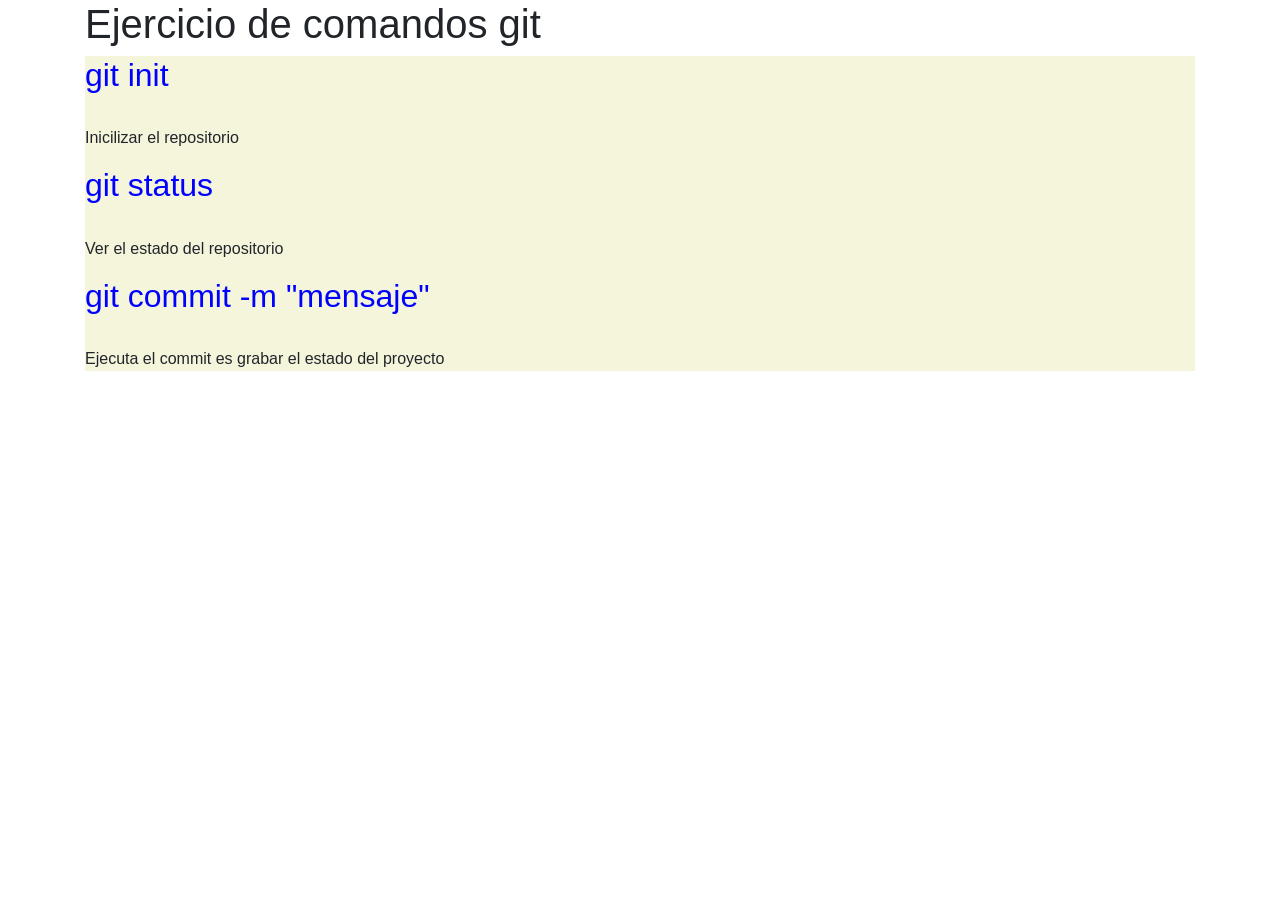
<file: index.html>
<!DOCTYPE html>
<html lang="en">

<head>
    <meta charset="UTF-8">
    <meta name="viewport" content="width=device-width, initial-scale=1.0">

    <!-- Required meta tags -->
    <meta charset="utf-8">
    <meta name="viewport" content="width=device-width, initial-scale=1, shrink-to-fit=no">

    <!-- Bootstrap CSS -->
    <link rel="stylesheet" href="https://stackpath.bootstrapcdn.com/bootstrap/4.5.2/css/bootstrap.min.css" integrity="sha384-JcKb8q3iqJ61gNV9KGb8thSsNjpSL0n8PARn9HuZOnIxN0hoP+VmmDGMN5t9UJ0Z" crossorigin="anonymous">


    <link rel="stylesheet" href="css/estilos.css">
    <title>Document</title>
</head>

<body>
    <div class="container">
        <div class="header">
            <h1>Ejercicio de comandos git</h1>
        </div>
        <div class="contenido">
            <div>
                <div class="font_comando">
                    <h2>git init</h2><br>
                </div>
                <p>Inicilizar el repositorio</p>

            </div>
            <div>
                <div class="font_comando">
                    <h2>git status</h2><br>
                </div>
                <p>Ver el estado del repositorio</p>

            </div>
            <div>
                <div class="font_comando">
                    <h2>git commit -m "mensaje"</h2><br>
                </div>
                <p>Ejecuta el commit es grabar el estado del proyecto</p>

            </div>

        </div>

    </div>

    <!-- Optional JavaScript -->
    <!-- jQuery first, then Popper.js, then Bootstrap JS -->
    <script src="https://code.jquery.com/jquery-3.5.1.slim.min.js" integrity="sha384-DfXdz2htPH0lsSSs5nCTpuj/zy4C+OGpamoFVy38MVBnE+IbbVYUew+OrCXaRkfj" crossorigin="anonymous"></script>
    <script src="https://cdn.jsdelivr.net/npm/popper.js@1.16.1/dist/umd/popper.min.js" integrity="sha384-9/reFTGAW83EW2RDu2S0VKaIzap3H66lZH81PoYlFhbGU+6BZp6G7niu735Sk7lN" crossorigin="anonymous"></script>
    <script src="https://stackpath.bootstrapcdn.com/bootstrap/4.5.2/js/bootstrap.min.js" integrity="sha384-B4gt1jrGC7Jh4AgTPSdUtOBvfO8shuf57BaghqFfPlYxofvL8/KUEfYiJOMMV+rV" crossorigin="anonymous"></script>
</body>

</html>
</file>
<file: css/estilos.css>
* {
    border: 0px;
    padding: 0px;
}

header {
    font-family: Verdana, Geneva, Tahoma, sans-serif;
    size: 50px;
    color: orange;
    text-align: center;
}

.contenido {
    background-color: beige;
}

.font_comando {
    font-size: medium;
    color: blue;
    text-align: start;
}
</file>
